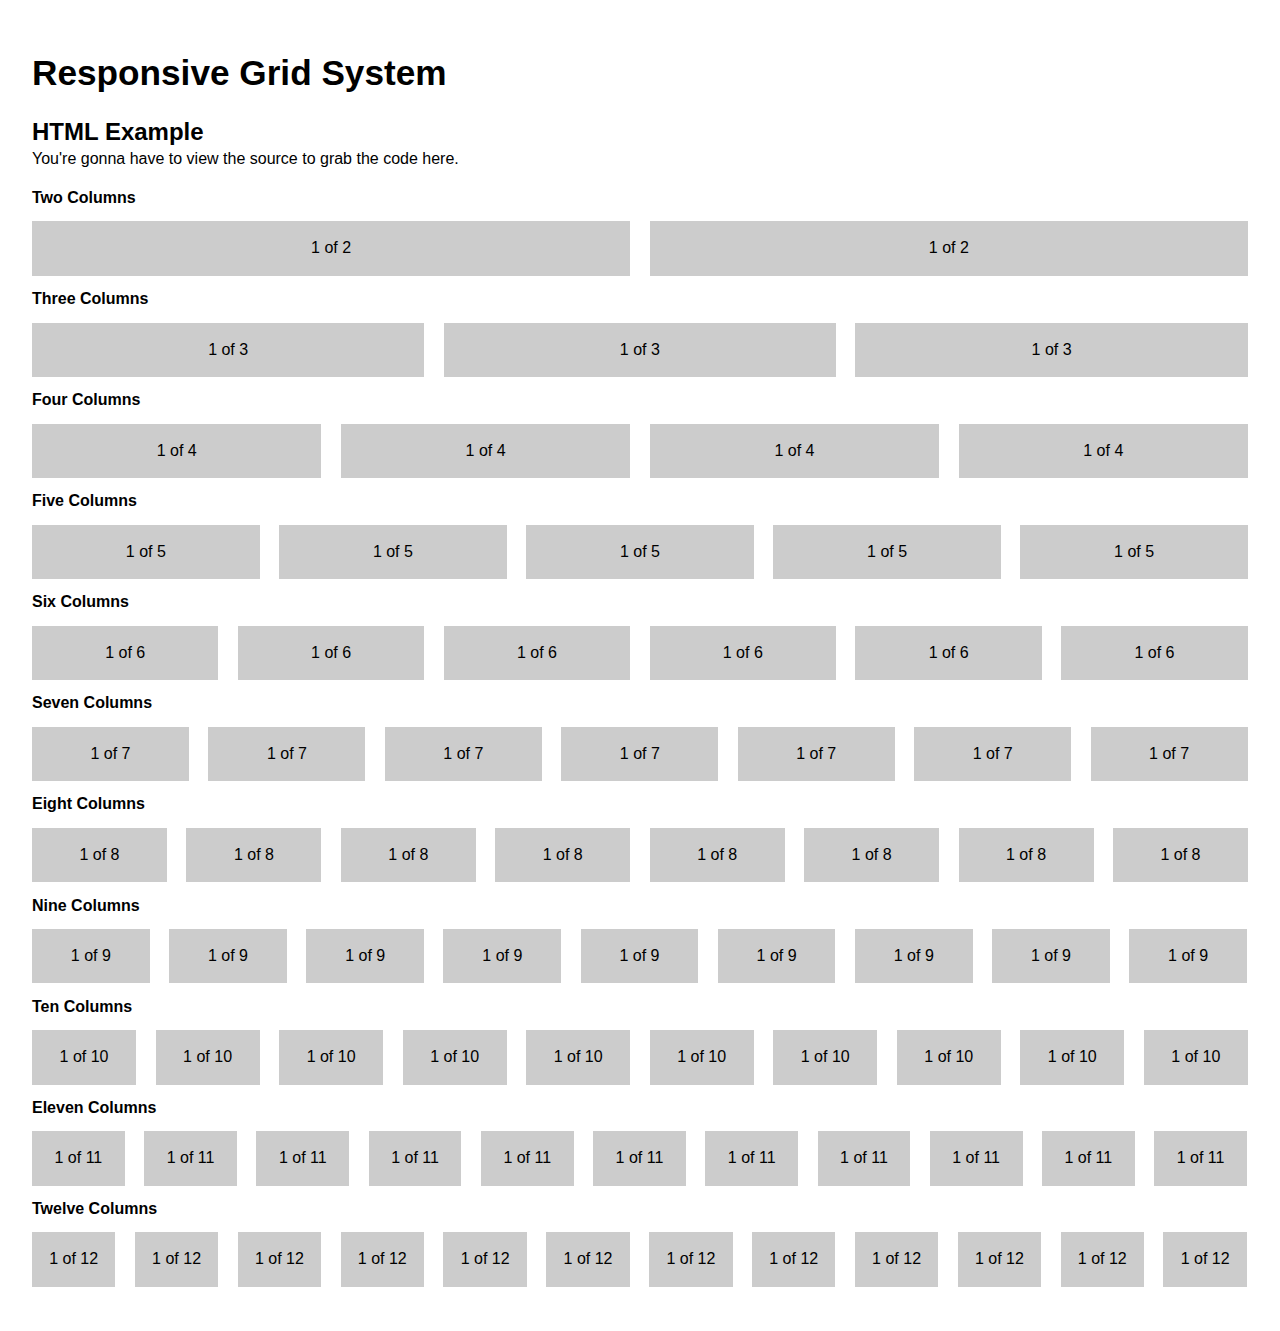
<file: vendor/responsivegridsystem.html>
<!DOCTYPE html>
<!-- HTML5 Boilerplate -->
<!--[if lt IE 7]>      <html class="no-js lt-ie9 lt-ie8 lt-ie7"> <![endif]-->
<!--[if IE 7]>         <html class="no-js lt-ie9 lt-ie8"> <![endif]-->
<!--[if IE 8]>         <html class="no-js lt-ie9"> <![endif]-->
<!--[if gt IE 8]><!--> <html class="no-js"> <!--<![endif]-->

<head>

	<meta charset="utf-8">
	<!-- Always force latest IE rendering engine & Chrome Frame -->
	<meta http-equiv="X-UA-Compatible" content="IE=edge,chrome=1">

	<title>Example of the Responsive Grid System</title>
	<meta name="description" content="This is the Responsive Grid System, a quick, easy and flexible way to create a responsive web site.">
	<meta name="keywords" content="responsive, grid, system, web design">

	<meta name="author" content="www.grahamrobertsonmiller.co.uk">

	<meta http-equiv="cleartype" content="on">

	<link rel="shortcut icon" href="/favicon.ico">

	<!-- Responsive and mobile friendly stuff -->
	<meta name="HandheldFriendly" content="True">
	<meta name="MobileOptimized" content="320">
	<meta name="viewport" content="width=device-width, initial-scale=1.0">

	<!-- Stylesheets -->
	<link rel="stylesheet" href="css/html5reset.css" media="all">
	<link rel="stylesheet" href="css/col.css" media="all">
	<link rel="stylesheet" href="css/2cols.css" media="all">
	<link rel="stylesheet" href="css/3cols.css" media="all">
	<link rel="stylesheet" href="css/4cols.css" media="all">
	<link rel="stylesheet" href="css/5cols.css" media="all">
	<link rel="stylesheet" href="css/6cols.css" media="all">
	<link rel="stylesheet" href="css/7cols.css" media="all">
	<link rel="stylesheet" href="css/8cols.css" media="all">
	<link rel="stylesheet" href="css/9cols.css" media="all">
	<link rel="stylesheet" href="css/10cols.css" media="all">
	<link rel="stylesheet" href="css/11cols.css" media="all">
	<link rel="stylesheet" href="css/12cols.css" media="all">

	<style type="text/css">

	/*  
	======================== 
	- Note: These styles are just to pretty the basic page up a bit.
	You should ignore these when copying and pasting into your site 
	because your stylesheet should take care of making it look pretty!
	======================== 
	*/
	body { padding:2em; font : 100%/1.4 'Helvetica Neue', arial, helvetica, helve, sans-serif; 	
 }
	h1 { font-size:2.2em; padding:0 0 .5em 0; }
	h2 { font-size:1.5em; }
	.header { padding:1em 0; }
	.col { background: #ccc; padding:1em 0; text-align:center;}

	</style>

</head>

<body>


		<div class="header">
		<h1>Responsive Grid System</h1>
		<h2>HTML Example</h2>
		<p>You're gonna have to view the source to grab the code here.</p>
		</div>

				<div class="section group">
				<h3>Two Columns</h3>
				</div>

				<div class="section group">
					<div class="col span_1_of_2">
					1 of 2
					</div>
					<div class="col span_1_of_2">
					1 of 2
					</div>
				</div>

				<div class="section group">
				<h3>Three Columns</h3>
				</div>

				<div class="section group">
					<div class="col span_1_of_3">
					1 of 3
					</div>
					<div class="col span_1_of_3">
					1 of 3
					</div>
					<div class="col span_1_of_3">
					1 of 3
					</div>
				</div>

				<div class="section group">
				<h3>Four Columns</h3>
				</div>

				<div class="section group">
					<div class="col span_1_of_4">
					1 of 4
					</div>
					<div class="col span_1_of_4">
					1 of 4
					</div>
					<div class="col span_1_of_4">
					1 of 4
					</div>
					<div class="col span_1_of_4">
					1 of 4
					</div>
				</div>

				<div class="section group">
				<h3>Five Columns</h3>
				</div>

				<div class="section group">
					<div class="col span_1_of_5">
					1 of 5
					</div>
					<div class="col span_1_of_5">
					1 of 5
					</div>
					<div class="col span_1_of_5">
					1 of 5
					</div>
					<div class="col span_1_of_5">
					1 of 5
					</div>
					<div class="col span_1_of_5">
					1 of 5
					</div>
				</div>

				<div class="section group">
				<h3>Six Columns</h3>
				</div>

				<div class="section group">
					<div class="col span_1_of_6">
					1 of 6
					</div>
					<div class="col span_1_of_6">
					1 of 6
					</div>
					<div class="col span_1_of_6">
					1 of 6
					</div>
					<div class="col span_1_of_6">
					1 of 6
					</div>
					<div class="col span_1_of_6">
					1 of 6
					</div>
					<div class="col span_1_of_6">
					1 of 6
					</div>
				</div>

				<div class="section group">
				<h3>Seven Columns</h3>
				</div>

				<div class="section group">
					<div class="col span_1_of_7">
					1 of 7
					</div>
					<div class="col span_1_of_7">
					1 of 7
					</div>
					<div class="col span_1_of_7">
					1 of 7
					</div>
					<div class="col span_1_of_7">
					1 of 7
					</div>
					<div class="col span_1_of_7">
					1 of 7
					</div>
					<div class="col span_1_of_7">
					1 of 7
					</div>
					<div class="col span_1_of_7">
					1 of 7
					</div>
				</div>

				<div class="section group">
				<h3>Eight Columns</h3>
				</div>

				<div class="section group">
					<div class="col span_1_of_8">
					1 of 8
					</div>
					<div class="col span_1_of_8">
					1 of 8
					</div>
					<div class="col span_1_of_8">
					1 of 8
					</div>
					<div class="col span_1_of_8">
					1 of 8
					</div>
					<div class="col span_1_of_8">
					1 of 8
					</div>
					<div class="col span_1_of_8">
					1 of 8
					</div>
					<div class="col span_1_of_8">
					1 of 8
					</div>
					<div class="col span_1_of_8">
					1 of 8
					</div>
				</div>

				<div class="section group">
				<h3>Nine Columns</h3>
				</div>

				<div class="section group">
					<div class="col span_1_of_9">
					1 of 9
					</div>
					<div class="col span_1_of_9">
					1 of 9
					</div>
					<div class="col span_1_of_9">
					1 of 9
					</div>
					<div class="col span_1_of_9">
					1 of 9
					</div>
					<div class="col span_1_of_9">
					1 of 9
					</div>
					<div class="col span_1_of_9">
					1 of 9
					</div>
					<div class="col span_1_of_9">
					1 of 9
					</div>
					<div class="col span_1_of_9">
					1 of 9
					</div>
					<div class="col span_1_of_9">
					1 of 9
					</div>
				</div>

				<div class="section group">
				<h3>Ten Columns</h3>
				</div>

				<div class="section group">
					<div class="col span_1_of_10">
					1 of 10
					</div>
					<div class="col span_1_of_10">
					1 of 10
					</div>
					<div class="col span_1_of_10">
					1 of 10
					</div>
					<div class="col span_1_of_10">
					1 of 10
					</div>
					<div class="col span_1_of_10">
					1 of 10
					</div>
					<div class="col span_1_of_10">
					1 of 10
					</div>
					<div class="col span_1_of_10">
					1 of 10
					</div>
					<div class="col span_1_of_10">
					1 of 10
					</div>
					<div class="col span_1_of_10">
					1 of 10
					</div>
					<div class="col span_1_of_10">
					1 of 10
					</div>
				</div>

				<div class="section group">
				<h3>Eleven Columns</h3>
				</div>

				<div class="section group">
					<div class="col span_1_of_11">
					1 of 11
					</div>
					<div class="col span_1_of_11">
					1 of 11
					</div>
					<div class="col span_1_of_11">
					1 of 11
					</div>
					<div class="col span_1_of_11">
					1 of 11
					</div>
					<div class="col span_1_of_11">
					1 of 11
					</div>
					<div class="col span_1_of_11">
					1 of 11
					</div>
					<div class="col span_1_of_11">
					1 of 11
					</div>
					<div class="col span_1_of_11">
					1 of 11
					</div>
					<div class="col span_1_of_11">
					1 of 11
					</div>
					<div class="col span_1_of_11">
					1 of 11
					</div>
					<div class="col span_1_of_11">
					1 of 11
					</div>
				</div>


				<div class="section group">
				<h3>Twelve Columns</h3>
				</div>

				<div class="section group">
					<div class="col span_1_of_12">
					1 of 12
					</div>
					<div class="col span_1_of_12">
					1 of 12
					</div>
					<div class="col span_1_of_12">
					1 of 12
					</div>
					<div class="col span_1_of_12">
					1 of 12
					</div>
					<div class="col span_1_of_12">
					1 of 12
					</div>
					<div class="col span_1_of_12">
					1 of 12
					</div>
					<div class="col span_1_of_12">
					1 of 12
					</div>
					<div class="col span_1_of_12">
					1 of 12
					</div>
					<div class="col span_1_of_12">
					1 of 12
					</div>
					<div class="col span_1_of_12">
					1 of 12
					</div>
					<div class="col span_1_of_12">
					1 of 12
					</div>
					<div class="col span_1_of_12">
					1 of 12
					</div>
				</div>
</body>
</html>
</file>
<file: vendor/css/col.css>
/*  SECTIONS  ============================================================================= */

.section {
	clear: both;
	padding: 0px;
	margin: 0px;
}

/*  GROUPING  ============================================================================= */


.group:before,
.group:after {
    content:"";
    display:table;
}
.group:after {
    clear:both;
}
.group {
    zoom:1; /* For IE 6/7 (trigger hasLayout) */
}

/*  GRID COLUMN SETUP   ==================================================================== */

.col {
	display: block;
	float:left;
	margin: 1% 0 1% 1.6%;
}

.col:first-child { margin-left: 0; } /* all browsers except IE6 and lower */


/*  REMOVE MARGINS AS ALL GO FULL WIDTH AT 480 PIXELS */

@media only screen and (max-width: 480px) {
	.col { 
		margin: 1% 0 1% 0%;
	}
}
</file>
<file: vendor/css/2cols.css>
/*  GRID OF TWO   ============================================================================= */


.span_2_of_2 {
	width: 100%;
}

.span_1_of_2 {
	width: 49.2%;
}

/*  GO FULL WIDTH AT LESS THAN 480 PIXELS */

@media only screen and (max-width: 480px) {
	.span_2_of_2 {
		width: 100%; 
	}
	.span_1_of_2 {
		width: 100%; 
	}
}
</file>
<file: vendor/css/3cols.css>
/*  GRID OF THREE   ============================================================================= */

	
.span_3_of_3 {
	width: 100%; 
}

.span_2_of_3 {
	width: 66.13%; 
}

.span_1_of_3 {
	width: 32.26%; 
}


/*  GO FULL WIDTH AT LESS THAN 480 PIXELS */

@media only screen and (max-width: 480px) {
	.span_3_of_3 {
		width: 100%; 
	}
	.span_2_of_3 {
		width: 100%; 
	}
	.span_1_of_3 {
		width: 100%;
	}
}
</file>
<file: vendor/css/4cols.css>
/*  GRID OF FOUR   ============================================================================= */

	
.span_4_of_4 {
	width: 100%; 
}

.span_3_of_4 {
	width: 74.6%; 
}

.span_2_of_4 {
	width: 49.2%; 
}

.span_1_of_4 {
	width: 23.8%; 
}


/*  GO FULL WIDTH AT LESS THAN 480 PIXELS */

@media only screen and (max-width: 480px) {
	.span_4_of_4 {
		width: 100%; 
	}
	.span_3_of_4 {
		width: 100%; 
	}
	.span_2_of_4 {
		width: 100%; 
	}
	.span_1_of_4 {
		width: 100%; 
	}
}
</file>
<file: vendor/css/5cols.css>
/*  GRID OF FIVE   ============================================================================= */

	
.span_5_of_5 {
	width: 100%;
}

.span_4_of_5 {
  	width: 79.68%; 
}

.span_3_of_5 {
  	width: 59.36%; 
}

.span_2_of_5 {
  	width: 39.04%;
}

.span_1_of_5 {
  	width: 18.72%;
}


/*  GO FULL WIDTH AT LESS THAN 480 PIXELS */

@media only screen and (max-width: 480px) {
	.span_5_of_5 {
		width: 100%; 
	}
	.span_4_of_5 {
		width: 100%; 
	}
	.span_3_of_5 {
		width: 100%; 
	}
	.span_2_of_5 {
		width: 100%; 
	}
	.span_1_of_5 {
		width: 100%; 
	}
}
</file>
<file: vendor/css/6cols.css>
/*  GRID OF SIX   ============================================================================= */


.span_6_of_6 {
	width: 100%;
}

.span_5_of_6 {
  	width: 83.06%;
}

.span_4_of_6 {
  	width: 66.13%;
}

.span_3_of_6 {
  	width: 49.2%;
}

.span_2_of_6 {
  	width: 32.26%;
}

.span_1_of_6 {
  	width: 15.33%;
}


/*  GO FULL WIDTH AT LESS THAN 480 PIXELS */

@media only screen and (max-width: 480px) {
	.span_6_of_6 {
		width: 100%; 
	}
	.span_5_of_6 {
		width: 100%; 
	}
	.span_4_of_6 {
		width: 100%; 
	}
	.span_3_of_6 {
		width: 100%; 
	}
	.span_2_of_6 {
		width: 100%; 
	}
	.span_1_of_6 {
		width: 100%; 
	}
}
</file>
<file: vendor/css/7cols.css>
/*  GRID OF SEVEN   ============================================================================= */


.span_7_of_7 {
	width: 100%;
}

.span_6_of_7 {
	width: 85.48%;
}

.span_5_of_7 {
  	width: 70.97%;
}

.span_4_of_7 {
  	width: 56.45%;
}

.span_3_of_7 {
  	width: 41.94%;
}

.span_2_of_7 {
  	width: 27.42%;
}

.span_1_of_7 {
  	width: 12.91%;
}


/*  GO FULL WIDTH AT LESS THAN 480 PIXELS */

@media only screen and (max-width: 480px) {
	.span_7_of_7 {
		width: 100%; 
	}
	.span_6_of_7 {
		width: 100%; 
	}
	.span_5_of_7 {
		width: 100%; 
	}
	.span_4_of_7 {
		width: 100%; 
	}
	.span_3_of_7 {
		width: 100%; 
	}
	.span_2_of_7 {
		width: 100%; 
	}
	.span_1_of_7 {
		width: 100%; 
	}
}
</file>
<file: vendor/css/8cols.css>
/*  GRID OF EIGHT   ============================================================================= */

	
.span_8_of_8 {
	width: 100%;
}

.span_7_of_8 {
	width: 87.3%; 
}

.span_6_of_8 {
	width: 74.6%; 
}

.span_5_of_8 {
	width: 61.9%; 
}

.span_4_of_8 {
	width: 49.2%; 
}

.span_3_of_8 {
	width: 36.5%;
}

.span_2_of_8 {
	width: 23.8%; 
}

.span_1_of_8 {
	width: 11.1%; 
}


/*  GO FULL WIDTH AT LESS THAN 480 PIXELS */

@media only screen and (max-width: 480px) {
	.span_8_of_8 {
		width: 100%; 
	}
	.span_7_of_8 {
		width: 100%; 
	}
	.span_6_of_8 {
		width: 100%; 
	}
	.span_5_of_8 {
		width: 100%; 
	}
	.span_4_of_8 {
		width: 100%; 
	}
	.span_3_of_8 {
		width: 100%; 
	}
	.span_2_of_8 {
		width: 100%; 
	}
	.span_1_of_8 {
		width: 100%; 
	}
}
</file>
<file: vendor/css/9cols.css>
/*  GRID OF NINE   ============================================================================= */


.span_9_of_9 {
	width: 100%;
}

.span_8_of_9 {
	width: 88.71%;
}

.span_7_of_9 {
	width: 77.42%; 
}

.span_6_of_9 {
	width: 66.13%; 
}

.span_5_of_9 {
	width: 54.84%; 
}

.span_4_of_9 {
	width: 43.55%; 
}

.span_3_of_9 {
	width: 32.26%;
}

.span_2_of_9 {
	width: 20.97%; 
}

.span_1_of_9 {
	width: 9.68%; 
}


/*  GO FULL WIDTH AT LESS THAN 480 PIXELS */

@media only screen and (max-width: 480px) {
	.span_9_of_9 {
		width: 100%; 
	}
	.span_8_of_9 {
		width: 100%; 
	}
	.span_7_of_9 {
		width: 100%; 
	}
	.span_6_of_9 {
		width: 100%; 
	}
	.span_5_of_9 {
		width: 100%; 
	}
	.span_4_of_9 {
		width: 100%; 
	}
	.span_3_of_9 {
		width: 100%; 
	}
	.span_2_of_9 {
		width: 100%; 
	}
	.span_1_of_9 {
		width: 100%; 
	}
}
</file>
<file: vendor/css/10cols.css>
/*  GRID OF TEN   ============================================================================= */


.span_10_of_10 {
	width: 100%;
}

.span_9_of_10 {
	width: 89.84%;
}

.span_8_of_10 {
	width: 79.68%;
}

.span_7_of_10 {
	width: 69.52%; 
}

.span_6_of_10 {
	width: 59.36%; 
}

.span_5_of_10 {
	width: 49.2%; 
}

.span_4_of_10 {
	width: 39.04%; 
}

.span_3_of_10 {
	width: 28.88%;
}

.span_2_of_10 {
	width: 18.72%; 
}

.span_1_of_10 {
	width: 8.56%; 
}


/*  GO FULL WIDTH AT LESS THAN 480 PIXELS */

@media only screen and (max-width: 480px) {
	.span_10_of_10 {
		width: 100%; 
	}
	.span_9_of_10 {
		width: 100%; 
	}
	.span_8_of_10 {
		width: 100%; 
	}
	.span_7_of_10 {
		width: 100%; 
	}
	.span_6_of_10 {
		width: 100%; 
	}
	.span_5_of_10 {
		width: 100%; 
	}
	.span_4_of_10 {
		width: 100%; 
	}
	.span_3_of_10 {
		width: 100%; 
	}
	.span_2_of_10 {
		width: 100%; 
	}
	.span_1_of_10 {
		width: 100%; 
	}
}
</file>
<file: vendor/css/11cols.css>
/*  GRID OF ELEVEN   ============================================================================= */

.span_11_of_11 {
	width: 100%;
}

.span_10_of_11 {
	width: 90.76%;
}

.span_9_of_11 {
	width: 81.52%;
}

.span_8_of_11 {
	width: 72.29%;
}

.span_7_of_11 {
	width: 63.05%; 
}

.span_6_of_11 {
	width: 53.81%; 
}

.span_5_of_11 {
	width: 44.58%; 
}

.span_4_of_11 {
	width: 35.34%; 
}

.span_3_of_11 {
	width: 26.1%;
}

.span_2_of_11 {
	width: 16.87%; 
}

.span_1_of_11 {
	width: 7.63%; 
}


/*  GO FULL WIDTH AT LESS THAN 480 PIXELS */

@media only screen and (max-width: 480px) {
	.span_11_of_11 {
		width: 100%; 
	}
	.span_10_of_11 {
		width: 100%; 
	}
	.span_9_of_11 {
		width: 100%; 
	}
	.span_8_of_11 {
		width: 100%; 
	}
	.span_7_of_11 {
		width: 100%; 
	}
	.span_6_of_11 {
		width: 100%; 
	}
	.span_5_of_11 {
		width: 100%; 
	}
	.span_4_of_11 {
		width: 100%; 
	}
	.span_3_of_11 {
		width: 100%; 
	}
	.span_2_of_11 {
		width: 100%; 
	}
	.span_1_of_11 {
		width: 100%; 
	}
}
</file>
<file: vendor/css/12cols.css>
/*  GRID OF TWELVE   ============================================================================= */

.span_12_of_12 {
	width: 100%;
}

.span_11_of_12 {
	width: 91.53%;
}

.span_10_of_12 {
	width: 83.06%;
}

.span_9_of_12 {
	width: 74.6%;
}

.span_8_of_12 {
	width: 66.13%;
}

.span_7_of_12 {
	width: 57.66%; 
}

.span_6_of_12 {
	width: 49.2%; 
}

.span_5_of_12 {
	width: 40.73%; 
}

.span_4_of_12 {
	width: 32.26%; 
}

.span_3_of_12 {
	width: 23.8%;
}

.span_2_of_12 {
	width: 15.33%; 
}

.span_1_of_12 {
	width: 6.86%; 
}


/*  GO FULL WIDTH AT LESS THAN 480 PIXELS */

@media only screen and (max-width: 480px) {
	.span_12_of_12 {
		width: 100%; 
	}
	.span_11_of_12 {
		width: 100%; 
	}
	.span_10_of_12 {
		width: 100%; 
	}
	.span_9_of_12 {
		width: 100%; 
	}
	.span_8_of_12 {
		width: 100%; 
	}
	.span_7_of_12 {
		width: 100%; 
	}
	.span_6_of_12 {
		width: 100%; 
	}
	.span_5_of_12 {
		width: 100%; 
	}
	.span_4_of_12 {
		width: 100%; 
	}
	.span_3_of_12 {
		width: 100%; 
	}
	.span_2_of_12 {
		width: 100%; 
	}
	.span_1_of_12 {
		width: 100%; 
	}
}
</file>
